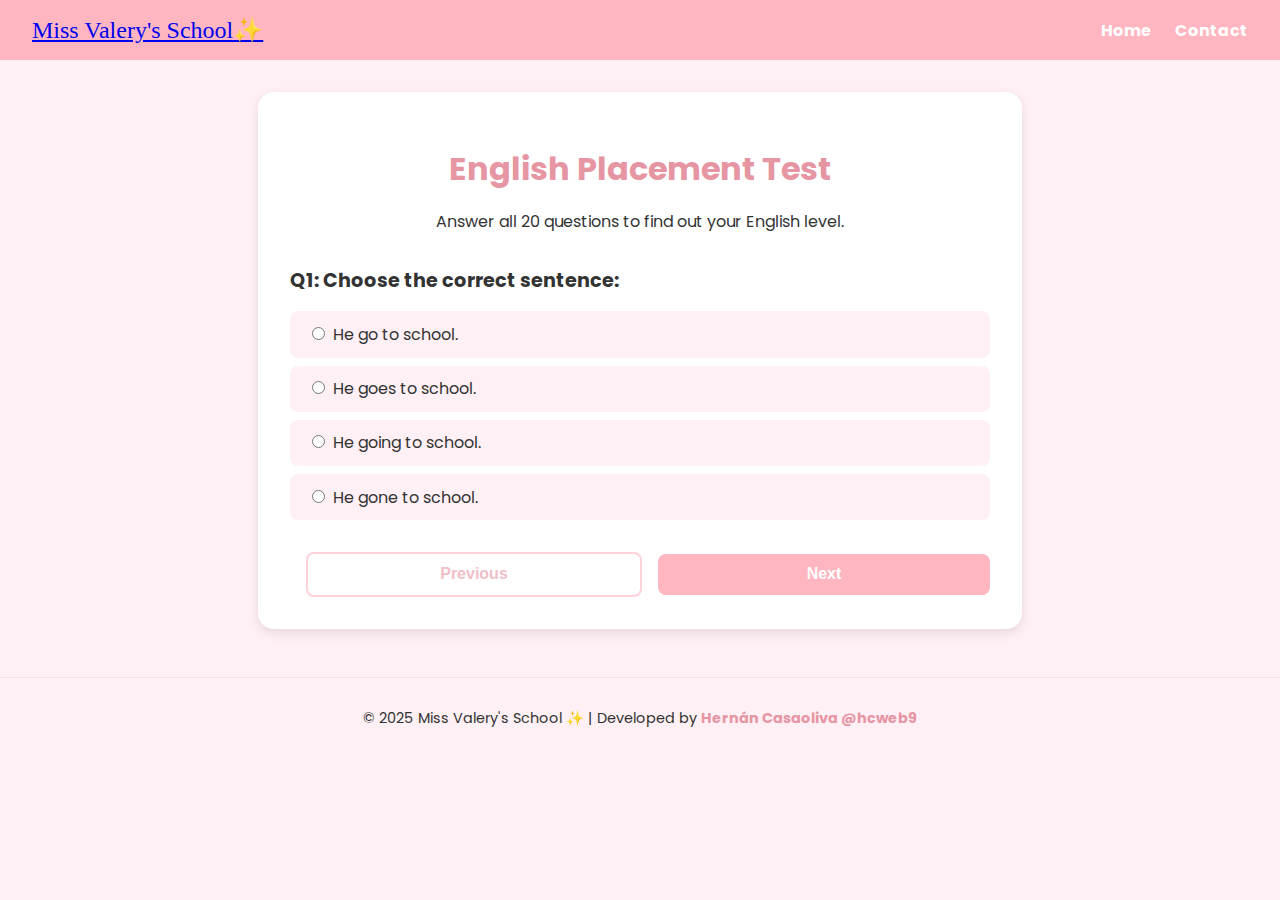
<file: test.html>
<!DOCTYPE html>
<html lang="en">
  <head>
    <meta charset="UTF-8" />
    <meta name="viewport" content="width=device-width, initial-scale=1.0" />
    <title>English Level Test | Miss Valery's School✨</title>

    <link rel="stylesheet" href="assets/styles/styles.css" />

    <link
      href="https://fonts.googleapis.com/css2?family=Poppins:wght@400;700&display=swap"
      rel="stylesheet"
    />
  </head>
  <body>
    <!-- ✅ Navbar -->
    <nav class="navbar">
      <div class="navbar__brand">
        <a href="index.html">Miss Valery's School✨</a>
      </div>
      <ul class="navbar__links">
        <li class="navbar__item">
          <a href="index.html" class="navbar__link">Home</a>
        </li>
        <li class="navbar__item">
          <a href="index.html#contact" class="navbar__link">Contact</a>
        </li>
      </ul>
    </nav>

    <!-- Test Container -->
    <main class="test">
      <h1 class="test__title">English Placement Test</h1>
      <p class="test__description">
        Answer all 20 questions to find out your English level.
      </p>

      <div id="test-container" class="test__container">
        <!-- Questions will be injected here by JS -->
      </div>

      <div class="test__controls">
        <button id="prevBtn" class="btn btn--secondary" disabled>
          Previous
        </button>
        <button id="nextBtn" class="btn btn--primary">Next</button>
        <button id="resultsBtn" class="btn btn--primary" style="display: none">
          See Results
        </button>
      </div>
    </main>

    <!-- Footer -->
    <footer class="footer">
      <p>
        © 2025 Miss Valery's School ✨ | Developed by
        <a
          href="https://your-portfolio-link.com"
          target="_blank"
          rel="noopener noreferrer"
        >
          Hernán Casaoliva @hcweb9
        </a>
      </p>
    </footer>

    <script src="./assets/js/testMain.js"></script>
  </body>
</html>
</file>
<file: assets/styles/styles.css>
@charset "UTF-8";
body {
  margin: 0;
  font-family: "Poppins", sans-serif;
  background: #fff0f5;
  color: #333;
}

.hero {
  display: flex;
  flex-direction: column;
  align-items: center;
  justify-content: center;
  text-align: center;
  min-height: 90vh;
  padding: 0.5rem;
}
.hero__title {
  font-family: "Patrick Hand", cursive;
  font-size: 2.5rem;
  color: #e695a3;
}
.hero__subtitle {
  font-size: 1.2rem;
  margin-bottom: 2rem;
}
.hero__btn {
  background: white;
  color: #ffb6c1;
  border: none;
  padding: 0.75rem 1.5rem;
  border-radius: 8px;
  font-weight: bold;
  cursor: pointer;
  transition: all 0.3s ease;
}
.hero__btn:hover {
  background: #e695a3;
  color: white;
}

.navbar {
  display: flex;
  justify-content: space-between;
  align-items: center;
  padding: 1rem 2rem;
  background: #ffb6c1;
  position: sticky;
  top: 0;
  z-index: 1000;
}
.navbar__brand {
  font-family: "Patrick Hand", cursive;
  font-size: 1.5rem;
  color: white;
}
.navbar__toggle {
  display: none;
  font-size: 1.5rem;
  background: none;
  border: none;
  color: white;
  cursor: pointer;
}
.navbar__links {
  list-style: none;
  display: flex;
  gap: 1.5rem;
  margin: 0;
  padding: 0;
}
.navbar__link {
  position: relative;
  text-decoration: none;
  color: white;
  font-weight: bold;
  transition: color 0.3s ease;
}
.navbar__link:hover {
  color: #e695a3;
}
.navbar__link.is-active {
  color: #e695a3;
}
.navbar__link.is-active::after {
  content: "";
  position: absolute;
  left: 0;
  bottom: -4px;
  width: 100%;
  height: 2px;
  background-color: #e695a3;
  border-radius: 2px;
  transform: scaleX(1);
  transition: transform 0.3s ease;
}
.navbar__link::after {
  content: "";
  position: absolute;
  left: 0;
  bottom: -4px;
  width: 100%;
  height: 2px;
  background-color: #e695a3;
  border-radius: 2px;
  transform: scaleX(0);
  transform-origin: right;
  transition: transform 0.3s ease;
}
.navbar__link:hover::after {
  transform: scaleX(1);
  transform-origin: left;
}

.section {
  padding: 0 2rem;
  scroll-margin-top: var(--nav-height, 80px);
  text-align: center;
}
.section__title {
  font-size: 2rem;
  margin-bottom: 1rem;
  color: #e695a3;
}
.section__text {
  max-width: 600px;
  margin: 0 auto;
  font-size: 1.125rem;
  color: #333;
  margin-bottom: 1rem;
}

/* CENTER the courses list to match the image width, and align emoji + text */
.section__list {
  list-style: none;
  padding: 0;
  margin: 2rem auto;
  max-width: 500px;
  display: flex;
  flex-direction: column;
  gap: 1rem;
  text-align: left;
}

.section__list li {
  display: flex;
  align-items: flex-start;
  gap: 0.75rem;
  margin: 0;
  font-size: 1.1rem;
  line-height: 1.5;
}

/* if you want the emoji to keep a fixed column width (very tidy) */
.section__list li::marker {
  content: none;
}

.section__list li .icon {
  flex: 0 0 26px;
  display: inline-flex;
  align-items: center;
  justify-content: center;
  font-size: 1.15rem;
}

/* fallback: if your list items include emojis inline (no .icon spans),
   this ensures the emoji doesn't push text awkwardly */
.section__list li > img,
.section__list li > .emoji {
  flex: 0 0 26px;
  margin-top: 2px;
}

/* ✨ Polished global image hover (keeps layout intact) */
.hero__img,
.section__img {
  display: block;
  max-width: 500px;
  width: 100%;
  height: auto;
  margin: 0 auto 1.5rem;
  border-radius: 12px;
  border: 3px solid rgba(255, 182, 193, 0.3);
  box-shadow: 0 4px 15px rgba(0, 0, 0, 0.1);
  transition: transform 0.25s ease, box-shadow 0.25s ease, border-color 0.25s ease;
  transform-origin: center center;
}
.hero__img:hover,
.section__img:hover {
  transform: scale(1.02); /* tiny, safe zoom */
  box-shadow: 0 6px 20px rgba(255, 182, 193, 0.25);
  border-color: rgba(255, 182, 193, 0.5);
}

/* Hover effects only for devices that really support hover (like desktops/laptops) */
@media (hover: hover) and (pointer: fine) {
  .hero__img:hover,
  .section__img:hover {
    transform: scale(1.03);
    box-shadow: 0 6px 20px rgba(0, 0, 0, 0.15);
    transition: transform 0.3s ease, box-shadow 0.3s ease;
  }
}
/* Courses Section */
.section--courses .section__content {
  display: flex;
  flex-direction: column;
  margin-top: 2rem;
  text-align: center;
}
.section--courses .section__list {
  max-width: 600px;
  margin: 0 auto 2rem auto;
}
.section--courses .section__img {
  max-width: 600px;
  margin: 0 auto;
  border-radius: 12px;
  box-shadow: 0 4px 15px rgba(0, 0, 0, 0.1);
}

.cta {
  background: linear-gradient(135deg, #ffb6c1, #e695a3);
  padding: 3rem 2rem;
  text-align: center;
  color: white;
  border-radius: 16px;
  margin: 2rem auto;
  max-width: 900px;
  box-shadow: 0 6px 20px rgba(0, 0, 0, 0.1);
}
.cta__title {
  font-size: 2rem;
  margin-bottom: 1rem;
  font-family: "Patrick Hand", cursive;
}
.cta__text {
  font-size: 1.1rem;
  margin-bottom: 1.5rem;
  max-width: 600px;
  margin-left: auto;
  margin-right: auto;
}
.cta .btn--primary {
  background: white;
  color: #e695a3;
}
.cta .btn--primary:hover {
  background: #e695a3;
  color: white;
}

.btn--primary {
  background: #ffb6c1;
  border: none;
  padding: 0.8rem 1.5rem;
  font-size: 1rem;
  border-radius: 12px;
  cursor: pointer;
  font-weight: bold;
  color: white;
  transition: background 0.3s ease;
}
.btn--primary:hover {
  background: #e695a3;
}
.btn--secondary {
  background: white;
  border: none;
  padding: 0.8rem 1.5rem;
  font-size: 1rem;
  border-radius: 12px;
  cursor: pointer;
  font-weight: bold;
  color: white;
  transition: background 0.3s ease;
  color: #e695a3;
  border: 2px solid #ffb6c1;
  margin-left: 1rem;
}
.btn--secondary:hover {
  background: #ffb6c1;
}
.btn--secondary:hover {
  background: #ffb6c1;
  color: white;
}

/* ✅ Contact Section */
.section__contact {
  text-align: center;
}
.section__contact ul,
.section__contact .contact__list {
  list-style: none;
  padding: 0;
  margin: 1.5rem auto;
  max-width: 400px;
  text-decoration: none;
}
.section__contact li {
  display: flex;
  align-items: center;
  justify-content: center;
  gap: 0.5rem;
  font-size: 1.1rem;
  margin-bottom: 0.75rem;
  color: #333;
}
.section__contact li::marker {
  content: none;
}

/* 💌 Contact Form Styling */
.contact__form {
  max-width: 400px;
  margin: 2rem auto 0 auto;
  display: flex;
  flex-direction: column;
  gap: 1rem;
  text-align: left;
}

.form__group {
  display: flex;
  flex-direction: column;
  gap: 0.4rem;
}
.form__group label {
  font-weight: bold;
  color: #e695a3;
}
.form__group input,
.form__group textarea {
  padding: 0.75rem 1rem;
  border: 1.5px solid rgba(230, 149, 163, 0.4);
  border-radius: 8px;
  font-family: "Poppins", sans-serif;
  font-size: 1rem;
  resize: none;
  transition: border-color 0.3s ease, box-shadow 0.3s ease;
}
.form__group input:focus,
.form__group textarea:focus {
  outline: none;
  border-color: #ffb6c1;
  box-shadow: 0 0 5px rgba(255, 182, 193, 0.5);
}

.contact__form .btn {
  align-self: center;
}

.form__status {
  margin-top: 1rem;
  font-size: 0.95rem;
  text-align: center;
  opacity: 0;
  transition: opacity 0.4s ease-in-out;
}

.form__status.success {
  color: #28a745; /* soft green */
  opacity: 1;
}

.form__status.error {
  color: #d9534f; /* gentle red */
  opacity: 1;
}

/* ✨ Sparkle animation for the brand logo */
.sparkle {
  display: inline-block;
  animation: sparkle 1.5s infinite ease-in-out;
}

@keyframes sparkle {
  0%, 100% {
    opacity: 1;
    text-shadow: 0 0 6px #ffd6e0, 0 0 12px #ffb6c1; /* soft pink glow */
  }
  50% {
    opacity: 0.4;
    text-shadow: 0 0 3px #ffb6c1;
  }
}
/* ✅ Footer */
.footer {
  margin-top: 3rem;
  padding: 1rem;
  text-align: center;
  font-size: 0.9rem;
  color: #333;
  background: #fff0f5;
  border-top: 1px solid rgba(0, 0, 0, 0.05);
}
.footer a {
  color: #e695a3;
  font-weight: bold;
  text-decoration: none;
  transition: color 0.2s ease;
}
.footer a:hover {
  color: rgb(233.75, 164.9, 176.8);
}

/*@media (max-width: 768px) {
  .navbar__toggle {
    display: block;
  }

  .navbar__links {
    display: none;
    flex-direction: column;
    background: $pink-main;
    position: absolute;
    top: 60px;
    right: 0px;
    padding: 1rem;
    border-radius: 9px;
    -webkit-border-radius: 9px;
    -moz-border-radius: 9px;
    -ms-border-radius: 9px;
    -o-border-radius: 9px;
}

  .navbar__links.active {
    display: flex;
  }
}*/
/* 🌸 RESPONSIVE POLISH for mobile & small tablets */
@media (max-width: 768px) {
  /* HERO */
  .hero {
    padding: 2rem 1rem;
    min-height: 80vh;
  }
  .hero__title {
    font-size: 2rem;
    line-height: 1.3;
  }
  .hero__subtitle {
    font-size: 1rem;
    margin-bottom: 1.5rem;
  }
  .hero .hero__actions {
    display: flex;
    flex-direction: column;
    gap: 1rem;
    width: 100%;
    align-items: center;
  }
  .hero .hero__actions .btn {
    width: 80%;
    max-width: 250px;
  }
  .hero .hero__actions .btn--secondary {
    margin-left: 0rem;
  }
  /* SECTIONS */
  .section {
    padding: 0 1rem;
  }
  .section__title {
    font-size: 1.7rem;
    margin-bottom: 0.75rem;
    text-align: center;
  }
  .section__text {
    font-size: 1rem;
    line-height: 1.6;
    padding: 0 0.5rem;
  }
  .section__img {
    max-width: 100%;
    border-radius: 10px;
  }
  /* ABOUT */
  .section__about img {
    max-width: 100%;
    margin: 1rem auto;
  }
  /* COURSES — stack image below list for readability */
  .section--courses .section__content {
    flex-direction: column;
    align-items: center;
  }
  .section--courses .section__content .section__list {
    margin: 1rem auto 2rem;
    max-width: 100%;
    padding: 0 1rem;
  }
  .section--courses .section__content .section__img {
    order: 2;
    margin-top: 1rem;
  }
  /* CTA Banner */
  .cta {
    padding: 2.5rem 1rem;
    margin: 2rem 1rem;
    border-radius: 12px;
  }
  .cta__title {
    font-size: 1.6rem;
  }
  .cta__text {
    font-size: 1rem;
    line-height: 1.5;
  }
  .cta .btn {
    width: 80%;
    max-width: 250px;
    margin-top: 1rem;
  }
  /* CONTACT */
  .section__contact .contact__form {
    width: 100%;
    padding: 0 0.5rem;
    max-width: 350px;
  }
  .section__contact li {
    flex-direction: column;
    gap: 0.3rem;
    font-size: 1rem;
  }
  /* TEST SECTION */
  .section__test .section__text {
    font-size: 1rem;
    padding: 0 0.5rem;
  }
  .section__test .section__img {
    max-width: 90%;
    margin: 1rem auto;
  }
  .section__test .btn {
    width: 80%;
    max-width: 250px;
  }
  /* FOOTER */
  .footer {
    font-size: 0.8rem;
    padding: 1rem;
    line-height: 1.4;
  }
  .footer a {
    display: block;
    margin-top: 0.3rem;
  }
  /* NAVBAR improvements for small devices */
  .navbar {
    padding: 0.75rem 1rem;
  }
  .navbar__brand {
    font-size: 1.2rem;
  }
  .navbar__toggle {
    font-size: 1.4rem;
  }
  .navbar__links {
    width: 100%;
    right: 0;
    top: 55px;
    align-items: center;
  }
  .navbar__links .navbar__link {
    font-size: 1rem;
    padding: 0.5rem 0;
  }
}
@media (max-width: 768px) {
  .navbar {
    flex-wrap: wrap;
    padding: 0.75rem 1rem;
  }
  .navbar__brand {
    font-size: 1.25rem;
  }
  .navbar__toggle {
    display: block;
    font-size: 1.8rem;
    background: none;
    border: none;
    color: white;
    cursor: pointer;
    margin-left: auto;
  }
  .navbar__links {
    display: flex;
    flex-direction: column;
    width: 100%;
    background: #ffb6c1;
    border-radius: 0 0 12px 12px;
    margin-top: 0.5rem;
    overflow: hidden;
    /* 🌈 Smooth slide animation */
    max-height: 0;
    opacity: 0;
    pointer-events: none;
    transition: max-height 0.3s ease-out, opacity 0.3s ease;
  }
  .navbar__links.active {
    max-height: 500px; /* or 100vh if you prefer full height */
    opacity: 1;
    pointer-events: auto;
  }
  .navbar__item {
    text-align: center;
    padding: 0.75rem 0;
  }
  .navbar__link {
    font-size: 1.1rem;
  }
}
/* ✅ Extra fine-tuning for very small screens (phones < 400px) */
@media (max-width: 400px) {
  .hero__title {
    font-size: 1.8rem;
  }
  .section__title {
    font-size: 1.5rem;
  }
  .btn {
    font-size: 0.9rem;
    padding: 0.6rem 1.2rem;
  }
  .cta__title {
    font-size: 1.4rem;
  }
  .cta__text {
    font-size: 0.95rem;
  }
}
.test {
  max-width: 700px;
  margin: 2rem auto;
  background: white;
  border-radius: 16px;
  box-shadow: 0 4px 12px rgba(0, 0, 0, 0.1);
  padding: 2rem;
  text-align: center;
}
.test__title {
  color: #e695a3;
  font-size: 2rem;
  margin-bottom: 1rem;
}
.test__description {
  font-size: 1rem;
  margin-bottom: 2rem;
  color: #333;
}
.test__container {
  text-align: left;
  margin-bottom: 2rem;
}
.test__question {
  font-size: 1.2rem;
  margin-bottom: 1rem;
}
.test__options {
  display: flex;
  flex-direction: column;
  gap: 0.5rem;
}
.test__options label {
  background: #fff0f5;
  padding: 0.6rem 1rem;
  border-radius: 8px;
  cursor: pointer;
  border: 1px solid transparent;
  transition: all 0.2s ease;
}
.test__options label:hover {
  background: rgb(255, 207.55, 214.7);
}
.test__options label input {
  margin-right: 0.5rem;
}

/* Controls */
.test__controls {
  display: flex;
  justify-content: space-between;
  align-items: center;
  gap: 1rem;
  margin-top: 1.5rem;
  /* keep disabled consistent */
}
.test__controls .btn {
  flex: 1;
  min-width: 120px;
  text-align: center;
  border-radius: 8px;
  font-size: 1rem;
  font-weight: bold;
  padding: 0.7rem 1.2rem;
}
.test__controls .btn:disabled {
  opacity: 0.6;
  cursor: not-allowed;
  background: white !important;
  color: #e695a3 !important;
  border: 2px solid #ffb6c1 !important;
}

/* Results Section */
.results {
  text-align: center;
  font-size: 1.2rem;
  margin-top: 2rem;
}
.results.fade-in {
  opacity: 0;
  animation: fadeIn 0.5s forwards ease-in-out;
}

@keyframes fadeIn {
  to {
    opacity: 1;
  }
}
.no-underline {
  text-decoration: none;
  display: inline-block;
}

/* Results controls layout (Start Again / Contact) */
.test__controls.results {
  justify-content: center;
  gap: 1rem;
  margin-top: 1.5rem;
}
.test__controls.results .btn {
  min-width: 140px;
}

/* Responsive Layout for Test (mobile & small tablets) */
@media (max-width: 768px) {
  .test {
    padding: 1.5rem 1rem;
    margin: 1.5rem auto;
    border-radius: 12px;
  }
  .test__title {
    font-size: 1.7rem;
    line-height: 1.3;
  }
  .test__description {
    font-size: 1rem;
    margin-bottom: 1.5rem;
  }
  .test__question {
    font-size: 1rem;
    margin-bottom: 0.75rem;
  }
  .test__options label {
    font-size: 0.95rem;
    padding: 0.6rem 0.8rem;
  }
  .test__controls {
    flex-direction: column;
    align-items: stretch;
    gap: 0.75rem;
  }
  .test__controls .btn {
    width: 100%;
    margin: 0;
    max-width: none;
  }
  .test__controls.results {
    flex-direction: column;
    align-items: center;
    gap: 0.75rem;
  }
  .test__controls.results .btn {
    display: block; /* fixes <a> width mismatch */
    width: 100%;
    max-width: 250px;
    margin: 0 auto;
    padding: 0.75rem 1rem !important;
    box-sizing: border-box;
  }
  .test__controls.results .test__controls.results .btn--secondary {
    padding: 0.75rem 1rem !important;
  }
}
/* ✅ Tiny phones */
@media (max-width: 400px) {
  .test {
    padding: 1rem;
    margin: 1rem;
  }
  .test__title {
    font-size: 1.5rem;
  }
  .test__description {
    font-size: 0.9rem;
  }
  .test__question {
    font-size: 0.95rem;
  }
  .btn {
    font-size: 0.9rem;
    padding: 0.6rem 1.2rem;
  }
}

/*# sourceMappingURL=styles.css.map */
</file>
